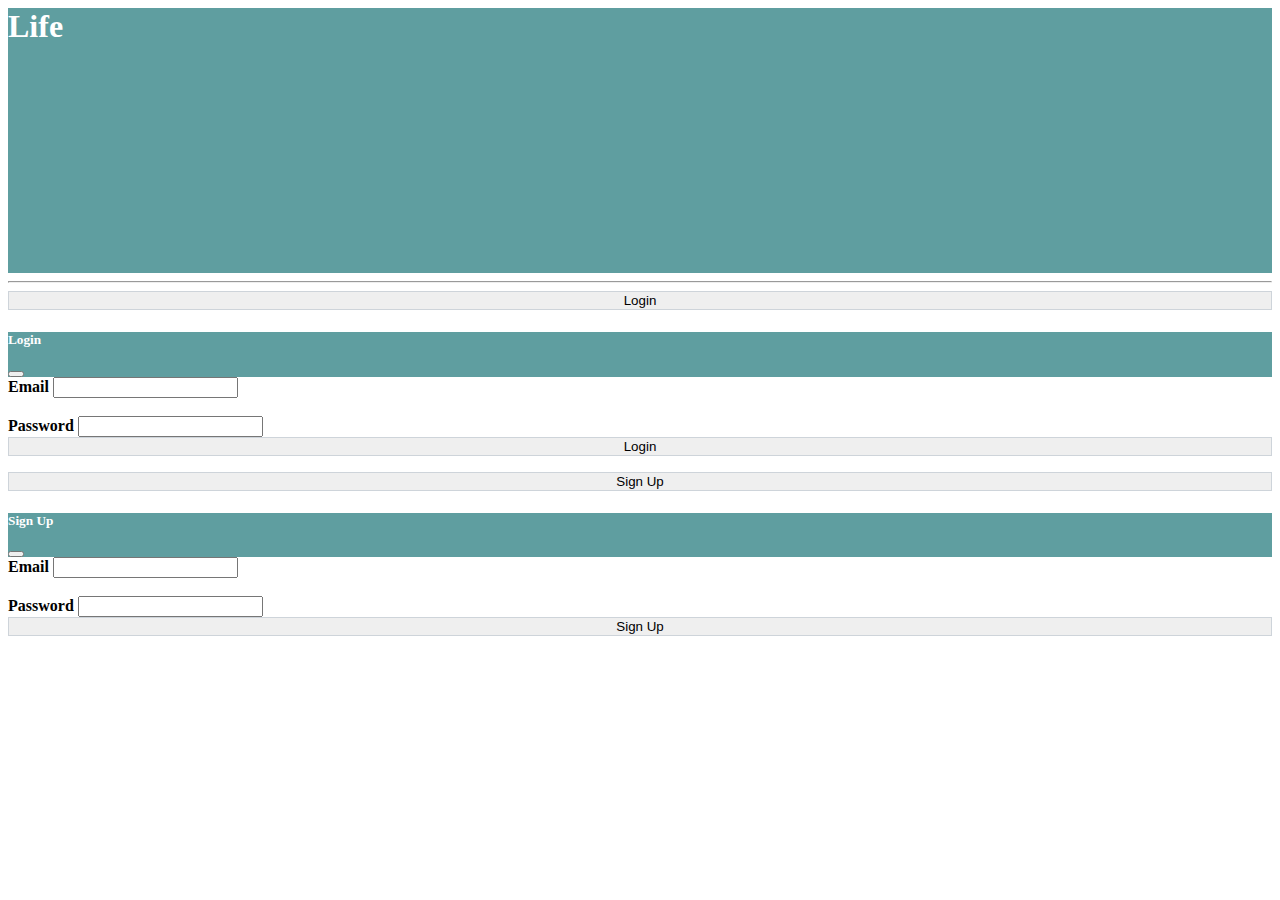
<file: templates/index.html>
<html lang="en">
    <head>
        <meta charset="utf-8">
        <link rel="stylesheet" href="../static/styles.css">
        <link href="https://cdn.jsdelivr.net/npm/bootstrap@5.2.1/dist/css/bootstrap.min.css" rel="stylesheet" integrity="sha384-iYQeCzEYFbKjA/T2uDLTpkwGzCiq6soy8tYaI1GyVh/UjpbCx/TYkiZhlZB6+fzT" crossorigin="anonymous">
        <title>Life</title>
    </head>
    <body>
        <div class="container-fluid" style="height: 100%">
            <div class="row align-items-end" style="height: 30%; background-color: cadetblue;">
                <div class="col text-center">
                    <h1>
                        <b style="color: white">Life</b>
                    </h1>
                </div>
            </div>
            <hr>
            <div class="row" style="height: 60%">
                <div class="col"></div>
                <div class="col">
                    <button class="btn" id="login-modal-btn" data-bs-toggle="modal" data-bs-target="#login-modal">Login</button>
                    <div class="modal fade" id="login-modal">
                        <div class="modal-dialog">
                            <div class="modal-content">
                                <div class="modal-header">
                                    <h5 class="modal-title">Login</h5>
                                    <button class="btn-close" data-bs-dismiss="modal"></button>
                                </div>
                                <form id="login-form">
                                    <div class="modal-body">
                                        <div class="container-fluid">
                                            <div class="row">
                                                <div class="col">
                                                    <label for="login-email-input" class="form-label">
                                                        <b>Email</b>
                                                    </label>
                                                    <input type="email" class="form-control" id="login-email-input">
                                                </div>
                                            </div>
                                            <br>
                                            <div class="row">
                                                <div class="col">
                                                    <label for="login-password-input" class="form-label">
                                                        <b>Password</b>
                                                    </label>
                                                    <input type="password" class="form-control" id="login-password-input">
                                                </div>
                                            </div>
                                        </div>
                                    </div>
                                    <div class="modal-footer">
                                        <input type="submit" value="Login" class="btn">
                                    </div>
                                </form>
                            </div>
                        </div>
                    </div>
                </div>
                <div class="col">
                    <button class="btn" id="sign-up-modal-btn" data-bs-toggle="modal" data-bs-target="#sign-up-modal">Sign Up</button>
                    <div class="modal fade" id="sign-up-modal">
                        <div class="modal-dialog">
                            <div class="modal-content">
                                <div class="modal-header">
                                    <h5 class="modal-title">Sign Up</h5>
                                    <button class="btn-close" data-bs-dismiss="modal"></button>
                                </div>
                                <form id="sign-up-form">
                                    <div class="modal-body">
                                        <div class="container-fluid">
                                            <div class="row">
                                                <div class="col">
                                                    <label for="sign-up-email-input" class="form-label">
                                                        <b>Email</b>
                                                    </label>
                                                    <input type="email" class="form-control" id="sign-up-email-input">
                                                </div>
                                            </div>
                                            <br>
                                            <div class="row">
                                                <div class="col">
                                                    <label for="sign-up-password-input" class="form-label">
                                                        <b>Password</b>
                                                    </label>
                                                    <input type="password" class="form-control" id="sign-up-password-input">
                                                </div>
                                            </div>
                                        </div>
                                    </div>
                                    <div class="modal-footer">
                                        <input type="submit" value="Sign Up" class="btn">
                                    </div>
                                </form>
                            </div>
                        </div>
                    </div>
                </div>
                <div class="col"></div>
            </div>    
        </div>
        <script src="https://cdnjs.cloudflare.com/ajax/libs/jquery/3.6.1/jquery.min.js" integrity="sha512-aVKKRRi/Q/YV+4mjoKBsE4x3H+BkegoM/em46NNlCqNTmUYADjBbeNefNxYV7giUp0VxICtqdrbqU7iVaeZNXA==" crossorigin="anonymous" referrerpolicy="no-referrer"></script>
        <script src="../static/index.js"></script>
        <script src="https://cdn.jsdelivr.net/npm/bootstrap@5.2.1/dist/js/bootstrap.bundle.min.js" integrity="sha384-u1OknCvxWvY5kfmNBILK2hRnQC3Pr17a+RTT6rIHI7NnikvbZlHgTPOOmMi466C8" crossorigin="anonymous"></script>
    </body>
</html>
</file>
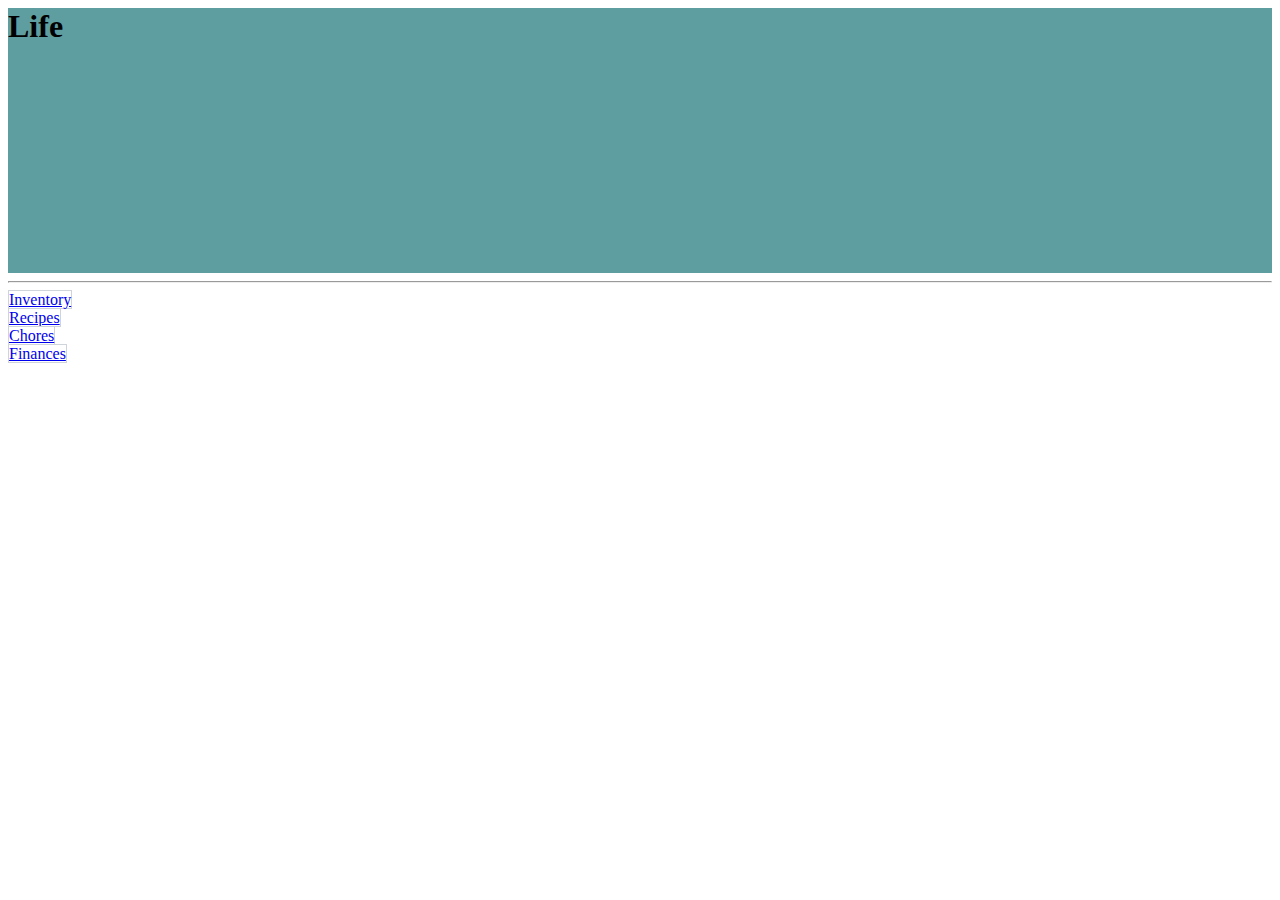
<file: templates/homepage.html>
<html lang="en">
    <head>
        <meta charset="utf-8">
        <link rel="stylesheet" href="../static/styles.css">
        <link href="https://cdn.jsdelivr.net/npm/bootstrap@5.2.1/dist/css/bootstrap.min.css" rel="stylesheet" integrity="sha384-iYQeCzEYFbKjA/T2uDLTpkwGzCiq6soy8tYaI1GyVh/UjpbCx/TYkiZhlZB6+fzT" crossorigin="anonymous">
        <title>Life</title>
    </head>
    <body>
        <div class="container-fluid" style="height: 100%">
            <div class="row align-items-end" style="height: 30%; background-color: cadetblue;">
                <div class="col text-center">
                    <h1>
                        <b>Life</b>
                    </h1>
                </div>
            </div>
            <hr>
            <div class="row" style="height: 60%">
                <div class="col"></div>
                <div class="col">
                    <a href="/inventory" class="btn">Inventory</a>
                </div>
                <div class="col">
                    <a href="/recipes" class="btn">Recipes</a>
                </div>
                <div class="col">
                    <a href="/chores" class="btn">Chores</a>
                </div>
                <div class="col">
                    <a href="/finances" class="btn">Finances</a>
                </div>
                <div class="col"></div>
            </div>    
        </div>
        <script src="https://cdn.jsdelivr.net/npm/bootstrap@5.2.1/dist/js/bootstrap.bundle.min.js" integrity="sha384-u1OknCvxWvY5kfmNBILK2hRnQC3Pr17a+RTT6rIHI7NnikvbZlHgTPOOmMi466C8" crossorigin="anonymous"></script>
    </body>
</html>
</file>
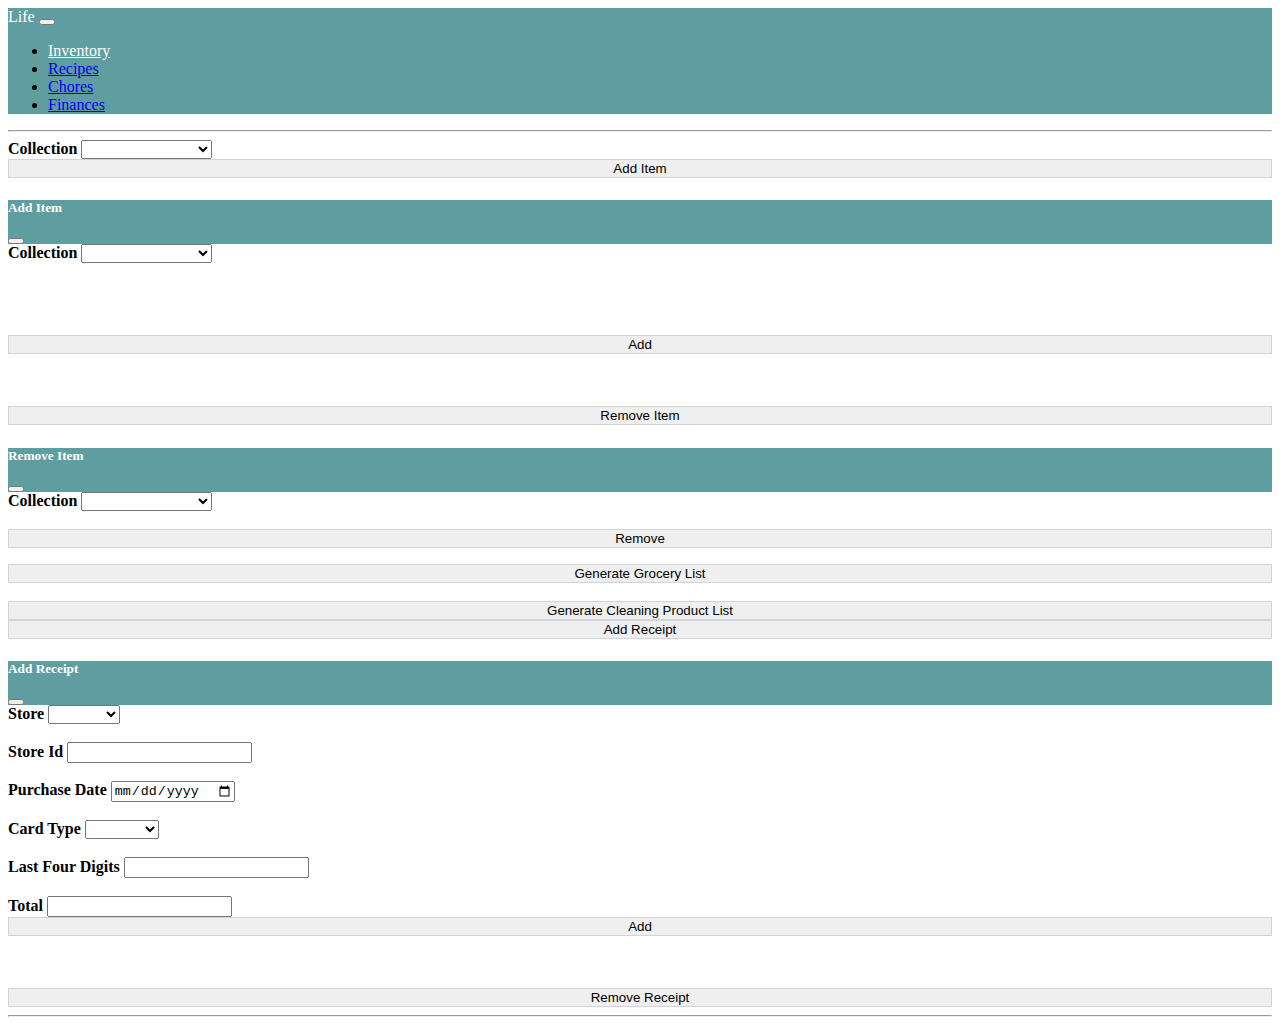
<file: templates/inventory.html>
<html lang="en">
    <head>
        <meta charset="utf-8">
        <link rel="stylesheet" href="../static/styles.css">
        <link href="https://cdn.jsdelivr.net/npm/bootstrap@5.2.1/dist/css/bootstrap.min.css" rel="stylesheet" integrity="sha384-iYQeCzEYFbKjA/T2uDLTpkwGzCiq6soy8tYaI1GyVh/UjpbCx/TYkiZhlZB6+fzT" crossorigin="anonymous">
        <title>Inventory</title>
    </head>
    <body>
        <nav class="navbar navbar-expand">
            <div class="container-fluid">
                <span class="navbar-brand">Life</span>
                <button class="navbar-toggler" type="button" data-bs-toggle="collapse" data-bs-target="#navbar-nav">
                    <span class="navbar-toggler-icon"></span>
                  </button>
                <div class="collapse navbar-collapse">
                    <ul class="navbar-nav" id="navbar-nav">
                        <li class="nav-item">
                            <a href="/inventory" class="nav-link active">Inventory</a>
                        </li>
                        <li class="nav-item">
                            <a href="/recipes" class="nav-link">Recipes</a>
                        </li>
                        <li class="nav-item">
                            <a href="/chores" class="nav-link">Chores</a>
                        </li>
                        <li class="nav-item">
                            <a href="/finances" class="nav-link">Finances</a>
                        </li>
                    </ul>
                </div>
            </div>
        </nav>
        <div class="container-fluid">
            <hr>
            <div class="row align-items-end">
                <div class="col">
                    <label for="collection-select" class="form-label">
                        <b>Collection</b>
                    </label>
                    <select class="form-select" id="collection-select">
                        <option hidden></option>
                        <option value="grocery">Groceries</option>
                        <option value="cleaning-product">Cleaning Products</option>
                    </select>
                </div>
                <div class="col">
                    <button class="btn" id="item-create-btn" data-bs-toggle="modal" data-bs-target="#item-create-modal">Add Item</button>
                    <div class="modal fade" id="item-create-modal">
                        <div class="modal-dialog">
                            <div class="modal-content">
                                <div class="modal-header">
                                    <h5 class="modal-title">Add Item</h5>
                                    <button class="btn-close" data-bs-dismiss="modal"></button>
                                </div>
                                <form id="item-create-form">
                                    <div class="modal-body">
                                        <div class="container-fluid">
                                            <div class="row">
                                                <div class="col">
                                                    <label for="item-create-collection-select" class="form-label">
                                                        <b>Collection</b>
                                                    </label>
                                                    <select class="form-select" id="item-create-collection-select">
                                                        <option hidden></option>
                                                        <option value="grocery">Groceries</option>
                                                        <option value="cleaning-product">Cleaning Products</option>
                                                    </select>
                                                </div>
                                            </div>
                                            <br>
                                            <div class="row">
                                                <div class="col" id="item-create-store-ctr" hidden>
                                                    <label for="item-create-store-select" class="form-label">
                                                        <b>Store</b>
                                                    </label>
                                                    <select class="form-select" id="item-create-store-select">
                                                        <option hidden></option>
                                                        <option value="Target">Target</option>
                                                        <option value="Trader Joe's">Trader Joe's</option>
                                                        <option value="Walmart">Walmart</option>
                                                    </select>
                                                </div>
                                            </div>
                                            <br>
                                            <div class="row">
                                                <div class="col" id="item-create-brand-ctr" hidden>
                                                    <label for="item-create-brand-input" class="form-label">
                                                        <b>Brand</b>
                                                    </label>
                                                    <input class="form-control" id="item-create-brand-input">
                                                </div>
                                                <div class="col" id="item-create-name-ctr" hidden>
                                                    <label for="item-create-name-input" class="form-label">
                                                        <b>Name</b>
                                                    </label>
                                                    <input class="form-control" id="item-create-name-input">
                                                </div>
                                            </div>
                                            <br>
                                            <div class="row">
                                                <div class="col" id="item-create-price-ctr" hidden>
                                                    <label for="item-create-price-input" class="form-label">
                                                        <b>Price</b>
                                                    </label>
                                                    <div class="input-group">
                                                        <span class="input-group-text">$</span>
                                                        <input type="number" step="0.01" class="form-control" id="item-create-price-input">
                                                    </div>
                                                </div>
                                            </div>
                                            <br>
                                            <div class="row">
                                                <div class="col" id="item-create-minimum-quantity-ctr" hidden>
                                                    <label for="item-create-minimum-quantity-input" class="form-label">
                                                        <b>Minimum Quantity</b>
                                                    </label>
                                                    <input type="number" class="form-control" id="item-create-minimum-quantity-input">
                                                </div>
                                                <div class="col" id="item-create-current-quantity-ctr" hidden>
                                                    <label for="item-create-current-quantity-input" class="form-label">
                                                        <b>Current Quantity</b>
                                                    </label>
                                                    <input type="number" class="form-control" id="item-create-current-quantity-input">
                                                </div>
                                            </div>
                                        </div>
                                    </div>
                                    <div class="modal-footer">
                                        <input type="submit" value="Add" class="btn">
                                    </div>
                                </form>
                            </div>
                        </div>
                    </div>
                    <br>
                    <br>
                    <button class="btn" id="item-delete-btn" data-bs-toggle="modal" data-bs-target="#item-delete-modal">Remove Item</button>
                    <div class="modal fade" id="item-delete-modal">
                        <div class="modal-dialog">
                            <div class="modal-content">
                                <div class="modal-header">
                                    <h5 class="modal-title">Remove Item</h5>
                                    <button class="btn-close" data-bs-dismiss="modal"></button>
                                </div>
                                <form id="item-delete-form">
                                    <div class="modal-body">
                                        <div class="container-fluid">
                                            <div class="row">
                                                <div class="col">
                                                    <label for="item-delete-collection-select" class="form-label">
                                                        <b>Collection</b>
                                                    </label>
                                                    <select class="form-select" id="item-delete-collection-select">
                                                        <option hidden></option>
                                                        <option value="grocery">Groceries</option>
                                                        <option value="cleaning-product">Cleaning Products</option>
                                                    </select>
                                                </div>
                                            </div>
                                            <br>
                                            <div class="row">
                                                <div class="col" id="item-delete-item-ctr" hidden>
                                                    <label for="item-delete-item-select" class="form-label">
                                                        <b>Item</b>
                                                    </label>
                                                    <select class="form-select" id="item-delete-item-select"></select>
                                                </div>
                                            </div>
                                        </div>
                                    </div>
                                    <div class="modal-footer">
                                        <input type="submit" value="Remove" class="btn">
                                    </div>
                                </form>
                            </div>
                        </div>
                    </div>
                </div>
                <div class="col">
                    <button class="btn" id="grocery-list-btn">Generate Grocery List</button>
                    <br>
                    <br>
                    <button class="btn" id="cleaning-product-list-btn">Generate Cleaning Product List</button>
                </div>
                <div class="col">
                    <button class="btn" id="receipt-create-btn" data-bs-toggle="modal" data-bs-target="#receipt-create-modal">Add Receipt</button>
                    <div class="modal fade" id="receipt-create-modal">
                        <div class="modal-dialog">
                            <div class="modal-content">
                                <div class="modal-header">
                                    <h5 class="modal-title">Add Receipt</h5>
                                    <button class="btn-close" data-bs-dismiss="modal"></button>
                                </div>
                                <form id="receipt-create-form">
                                    <div class="modal-body">
                                        <div class="container-fluid">
                                            <div class="row">
                                                <div class="col">
                                                    <label for="receipt-create-store-select" class="form-label">
                                                        <b>Store</b>
                                                    </label>
                                                    <select class="form-select" id="receipt-create-store-select">
                                                        <option hidden></option>
                                                        <option value="walmart">Walmart</option>
                                                    </select>
                                                </div>
                                            </div>
                                            <br>
                                            <div class="row">
                                                <div class="col" id="receipt-create-store-id-ctr">
                                                    <label for="receipt-create-store-id-input" class="form-label">
                                                        <b>Store Id</b>
                                                    </label>
                                                    <input class="form-control" id="receipt-create-store-id-input">
                                                </div>
                                            </div>
                                            <br>
                                            <div class="row">
                                                <div class="col">
                                                    <label for="receipt-create-purchase-date-input" class="form-label">
                                                        <b>Purchase Date</b>
                                                    </label>
                                                    <input type="date" class="form-control" id="receipt-create-purchase-date-input">
                                                </div>
                                            </div>
                                            <br>
                                            <div class="row">
                                                <div class="col">
                                                    <label for="receipt-create-card-type-select" class="form-label">
                                                        <b>Card Type</b>
                                                    </label>
                                                    <select class="form-select" id="receipt-create-card-type-select">
                                                        <option hidden></option>
                                                        <option value="discover">Discover</option>
                                                        <option value="visa">Visa</option>
                                                    </select> 
                                                </div>
                                            </div>
                                            <br>
                                            <div class="row">
                                                <div class="col">
                                                    <label for="receipt-create-last-four-digits-input" class="form-label">
                                                        <b>Last Four Digits</b>
                                                    </label>
                                                    <input class="form-control" id="receipt-create-last-four-digits-input">
                                                </div>
                                            </div>
                                            <br>
                                            <div class="row">
                                                <div class="col">
                                                    <label for="receipt-create-total-input" class="form-label">
                                                        <b>Total</b>
                                                    </label>
                                                    <input class="form-control" id="receipt-create-total-input">
                                                </div>
                                            </div>
                                        </div>
                                    </div>
                                    <div class="modal-footer">
                                        <input type="submit" value="Add" class="btn">
                                    </div>
                                </form>
                            </div>
                        </div>
                    </div>
                    <br>
                    <br>
                    <button class="btn" id="recript-delete-btn" data-bs-toggle="modal" data-bs-target="#receipt-delete-modal">Remove Receipt</button>
                </div>
            </div>
            <hr>
            <div class="row">
                <div class="col" id="collection-ctr" hidden>
                    <table id="collection-table"></table>
                    <br>
                    <button class="btn save-btn" id="collection-save-btn">Save</button>
                    <hr>
                </div>
            </div>
        </div>
        <script src="https://cdnjs.cloudflare.com/ajax/libs/jquery/3.6.1/jquery.min.js" integrity="sha512-aVKKRRi/Q/YV+4mjoKBsE4x3H+BkegoM/em46NNlCqNTmUYADjBbeNefNxYV7giUp0VxICtqdrbqU7iVaeZNXA==" crossorigin="anonymous" referrerpolicy="no-referrer"></script>
        <script src="../static/inventory.js"></script>
        <script src="https://cdn.jsdelivr.net/npm/bootstrap@5.2.1/dist/js/bootstrap.bundle.min.js" integrity="sha384-u1OknCvxWvY5kfmNBILK2hRnQC3Pr17a+RTT6rIHI7NnikvbZlHgTPOOmMi466C8" crossorigin="anonymous"></script>
    </body>
</html>
</file>
<file: static/styles.css>
hr {
    color: rebeccapurple !important;
}

table {
    width: 100%;
}

th, td {
    padding: 15px;
}

table tr + tr {
    border-top: 1px solid rebeccapurple;
    border-bottom: 1px solid rebeccapurple;
}

.navbar {
    background-color: cadetblue;
}

.navbar-brand {
    color: white !important;
}

.nav-link.active,
.nav-link:hover {
    color: white !important;
}

.btn {
    width: 100%;
    border: 1px solid #CED4DA !important;
}

.btn:hover {
    color: white !important;
    background-color: cadetblue !important;
    font-weight: bold;
}

.modal-header {
    background-color: cadetblue;
}

.modal-title {
    color: white;
}
</file>
